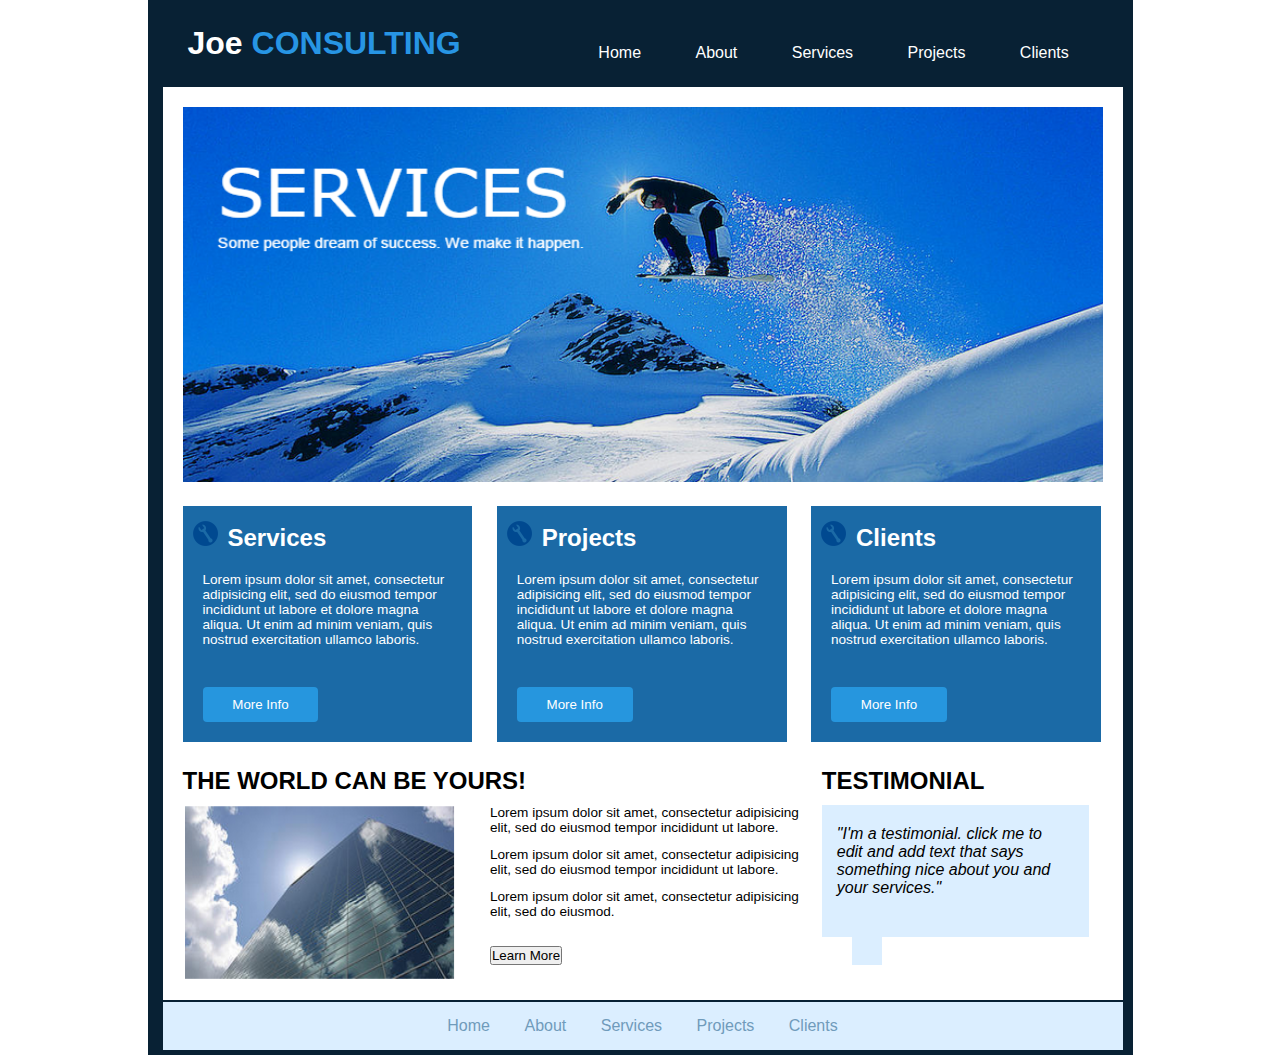
<file: frontEndBasics/consulting/index.html>
<!DOCTYPE html>
<html>
<head>
	<title>Consulting</title>
	<meta charset="utf-8">
	<meta name="Raw HTML&CSS" content="use of HTML and CSS to replicate a website provided by Coding Dojo. The replication was done without viewing the DOM">
	<link rel="stylesheet" type="text/css" href="style.css">
</head>
<body>
	<div id="container">
		<div id="header">
			<h1>Joe <span>CONSULTING</span></h1>
			<ul id="nav">
				<li class="first_nav"><a href="index.html">Home</a></li>
				<li><a href="index.html">About</a></li>
				<li><a href="index.html">Services</a></li>
				<li><a href="index.html">Projects</a></li>
				<li><a href="index.html">Clients</a></li>
			</ul>
			<!-- end of #nav -->
		</div>
		<!-- end of #header -->
		<div id="content">
			<img id="content_img" src="./images/main_img.png" alt="large picture">
			<div id="info_div">
			<div class="info">
				<h2><img src="./images/icon.png" alt="icon">Services</h2>
				<p>Lorem ipsum dolor sit amet, consectetur adipisicing elit, sed do eiusmod
				tempor incididunt ut labore et dolore magna aliqua. Ut enim ad minim veniam,
				quis nostrud exercitation ullamco laboris.</p>
				<button><a href="http://google.com">More Info</a></button>
			</div>			
			<div class="info" id="info_middle">
				<h2><img  src="./images/icon.png" alt="icon">Projects</h2>
				<p>Lorem ipsum dolor sit amet, consectetur adipisicing elit, sed do eiusmod
				tempor incididunt ut labore et dolore magna aliqua. Ut enim ad minim veniam,
				quis nostrud exercitation ullamco laboris.</p>
				<button><a href="http://google.com">More Info</a></button>
			</div>			
			<div class="info">
				<h2><img src="./images/icon.png" alt="icon">Clients</h2>
				<p>Lorem ipsum dolor sit amet, consectetur adipisicing elit, sed do eiusmod
				tempor incididunt ut labore et dolore magna aliqua. Ut enim ad minim veniam,
				quis nostrud exercitation ullamco laboris.</p>
				<button><a href="http://google.com">More Info</a></button>
			</div>
			<!-- end of .info -->
			<div id="bottom_left">
				<h2>THE WORLD CAN BE YOURS!</h2>
				<img id="bottom_img" src="./images/building.png" alt="building">
				<div id="bottom_left_p">
					<p>Lorem ipsum dolor sit amet, consectetur adipisicing elit, sed do eiusmod
					tempor incididunt ut labore.</p>
					<p>Lorem ipsum dolor sit amet, consectetur adipisicing elit, sed do eiusmod
					tempor incididunt ut labore.</p>
					<p>Lorem ipsum dolor sit amet, consectetur adipisicing elit, sed do eiusmod.</p>
					<form action="process.php"><input type="submit" name="learn more" value="Learn More"></form>
				</div>	
			</div>
			<!-- end of bottom_left -->
			<div id="bottom_right">
				<h2>TESTIMONIAL</h2>
				<blockquote><i>"I'm a testimonial. click me to edit and add text that says something nice about you and your services."</i></blockquote>
			</div>
			<!-- end of bottom_right -->
		</div>
	</div>
	<!-- end of container -->
		<footer>
			<ul>
				<li><a href="http://google.com">Home</a></li>
				<li><a href="http://google.com">About</a></li>
				<li><a href="http://google.com">Services</a></li>
				<li><a href="http://google.com">Projects</a></li>
				<li><a href="http://google.com">Clients</a></li>
			</ul>
		</footer>
</body>
</html>
</file>
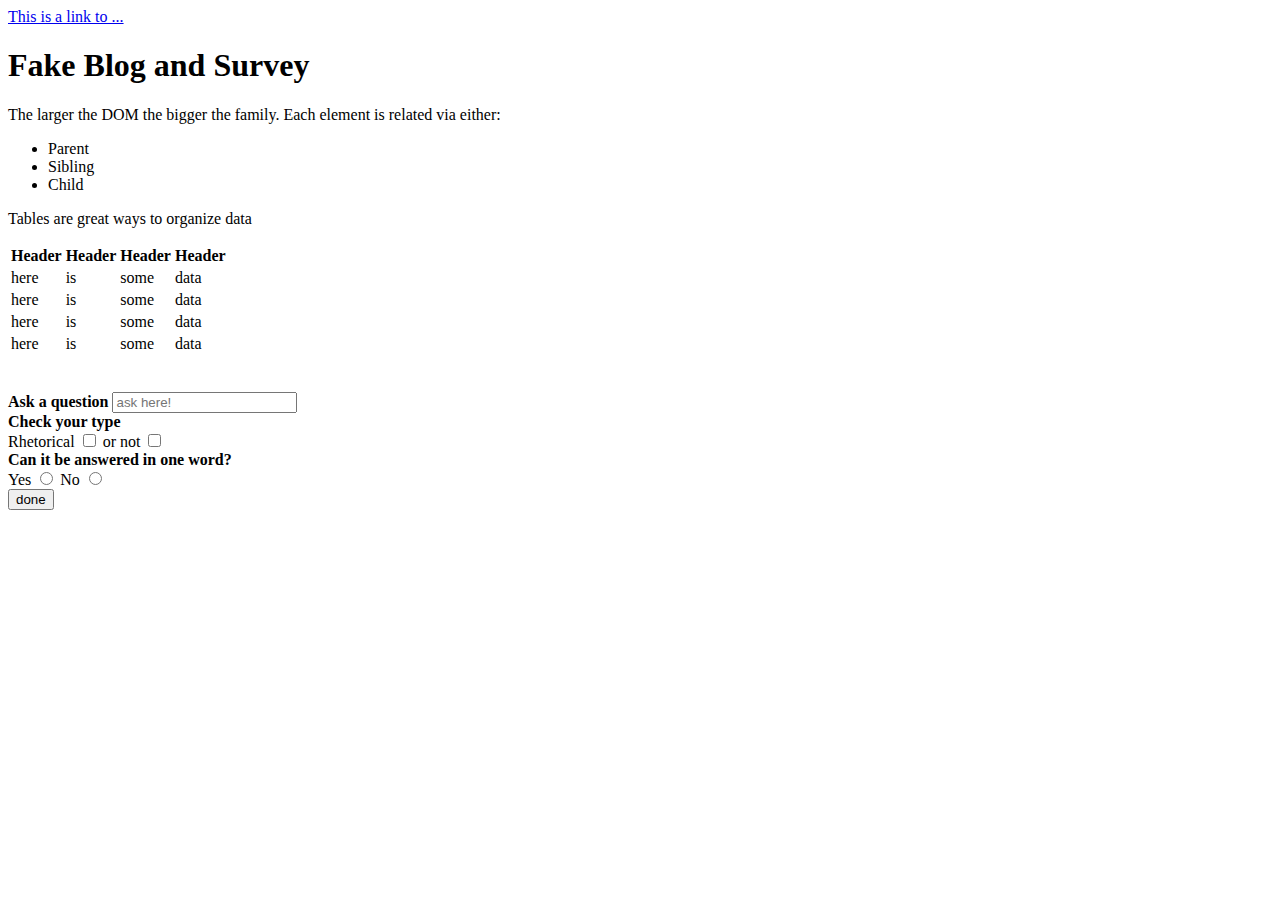
<file: frontEndBasics/fakeBlog/index.html>
<!Doctype>
<html>
<head>
	<meta name="HTML Practice" content="HTML content with practice using different tags(HTML, head, body, title, meta, a, p, div, ul, li, table, th, td, tr, tbody, span, form, select, input">
	<meta charset="UTF-8">
	<title>Fake Blog and Survey</title>
</head>
<body>
	<div id="container">
		<a href="#">This is a link to ...</a>	
		<h1>Fake Blog and Survey</h1>
		<p>The larger the DOM the bigger the family. Each element is related via either:</p>
		<ul> 
			<li>Parent</li>
			<li>Sibling</li>
			<li>Child</li>
		</ul>
		<p>Tables are great ways to organize data</p>
		<table> 
			<tr>
				<th>Header</th>
				<th>Header</th>
				<th>Header</th>
				<th>Header</th>
			</tr>
			<tr>
				<td>here</td>
				<td>is</td>
				<td>some</td>
				<td>data</td>
			</td>
			<tr>
				<td>here</td>
				<td>is</td>
				<td>some</td>
				<td>data</td>
			</td>
			<tr>
				<td>here</td>
				<td>is</td>
				<td>some</td>
				<td>data</td>
			</td>
			<tr>
				<td>here</td>
				<td>is</td>
				<td>some</td>
				<td>data</td>
			</td>
		</table></br></br>
		<form>
			<label for="question"><b>Ask a question</b></label>
			<input type="text" name="question" placeholder="ask here!"></br>
			<label for="category"><b>Check your type</b></label></br>
			<label for="category">Rhetorical</label>
			<input type="checkbox" name="category">
			<label for="category">or not</label>
			<input type="checkbox" name="category"></br>
			<label for="answer"><b>Can it be answered in one word?</b></label></br>
			<label for="answer">Yes</label>
			<input type="radio" name="answer">
			<label for="answer">No</label>
			<input type="radio" name="answer"></br>
			<input type="submit" value="done">
		</form>
	</div>
</body>
</file>
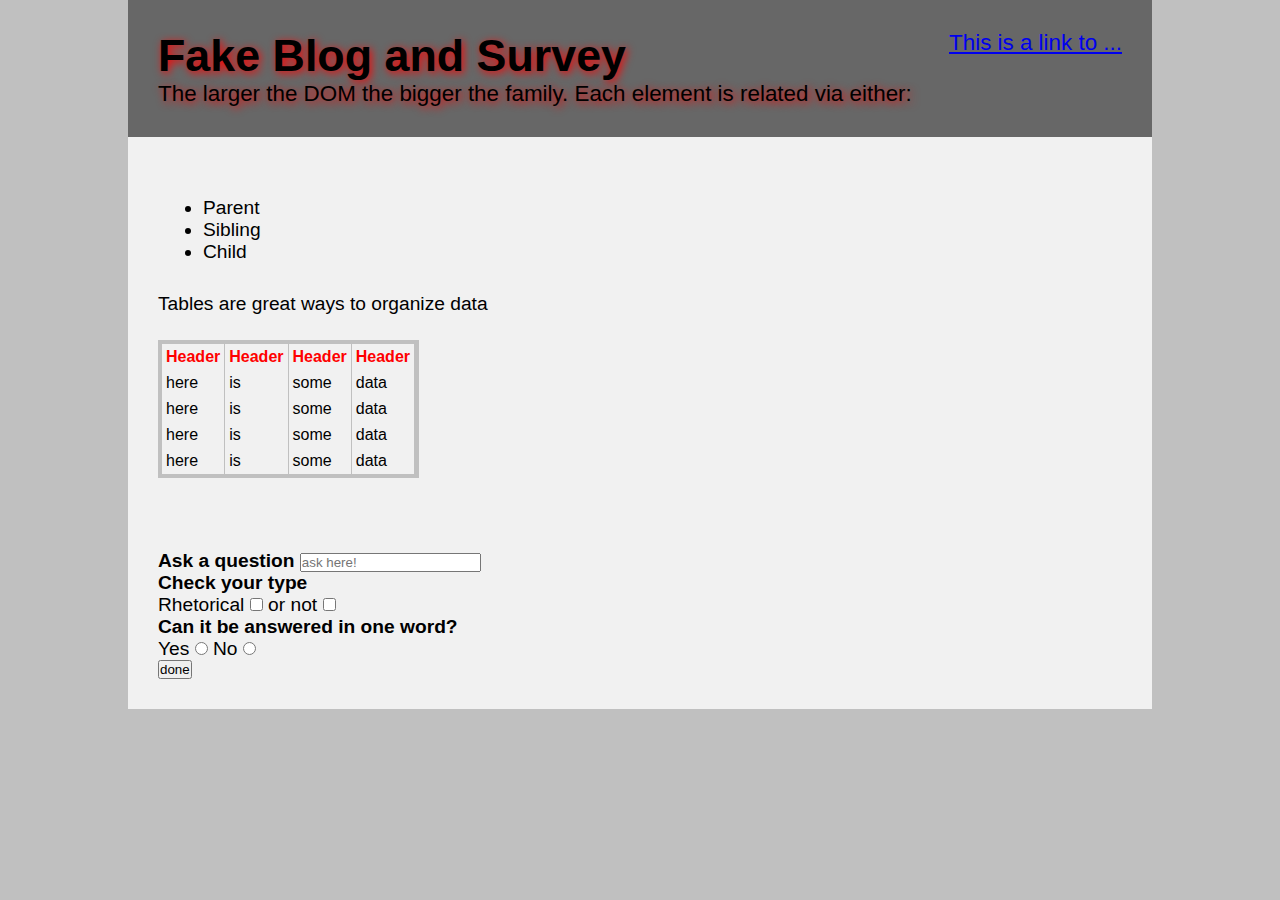
<file: frontEndBasics/fakeBlogCss/indexCopy.html>
<!Doctype>
<html>
<head>
	<meta name="HTML Practice" content="HTML content with practice using different tags(HTML, head, body, title, meta, a, p, div, ul, li, table, th, td, tr, tbody, span, form, select, input">
	<meta charset="UTF-8">
	<title>Fake Blog and Survey</title>
	<link rel="stylesheet" type="text/css" href="style.css">
</head>
<body>
	<div id="header">
		<a class="link" href="#">This is a link to ...</a>	
		<h1>Fake Blog and Survey</h1>
		<p>The larger the DOM the bigger the family. Each element is related via either:</p>
	</div>
	<div id="container">
		<ul> 
			<li>Parent</li>
			<li>Sibling</li>
			<li>Child</li>
		</ul>
		<p>Tables are great ways to organize data</p>
		<table> 
			<tr>
				<th>Header</th>
				<th>Header</th>
				<th>Header</th>
				<th>Header</th>
			</tr>
			<tr>
				<td>here</td>
				<td>is</td>
				<td>some</td>
				<td>data</td>
			</td>
			<tr>
				<td>here</td>
				<td>is</td>
				<td>some</td>
				<td>data</td>
			</td>
			<tr>
				<td>here</td>
				<td>is</td>
				<td>some</td>
				<td>data</td>
			</td>
			<tr>
				<td>here</td>
				<td>is</td>
				<td>some</td>
				<td>data</td>
			</td>
		</table></br></br>
		<form>
			<label for="question"><b>Ask a question</b></label>
			<input type="text" name="question" placeholder="ask here!"></br>
			<label for="category"><b>Check your type</b></label></br>
			<label for="category">Rhetorical</label>
			<input type="checkbox" name="category">
			<label for="category">or not</label>
			<input type="checkbox" name="category"></br>
			<label for="answer"><b>Can it be answered in one word?</b></label></br>
			<label for="answer">Yes</label>
			<input type="radio" name="answer">
			<label for="answer">No</label>
			<input type="radio" name="answer"></br>
			<input type="submit" value="done">
		</form>
	</div>
</body>
</file>
<file: frontEndBasics/consulting/style.css>
*{
	margin: 0;
	padding: 0;
}


#container{
	background-color: #082134;
	padding: 0 10px 5px 15px;
	width: 960px;
	margin: 0 auto;
	font-family: arial, helvetica, sans-serif;
}


#header{
	display: inline-block;
	width: 910px;
	padding:25px;
}
#header span{
	color: #2795E4;
}
#header h1 {
	width: 39%;
	display: inline-block;
	vertical-align: top; 
	color: #fff;
}


#nav{
	display: inline-block;
	vertical-align: bottom;
	background-color: #082134;
	width: 59%;
	margin-left: 10px;
	text-align: right;
}
#nav li{
	display: inline-block;
	color: white;
	padding: 0 25px;
}
#nav li a{
	text-decoration: none;
	color: #fff;
	}
.first_nav {
	color: #2f5f81;
}


#content{
	background-color: #fff;
	width: 920px;
	padding: 20px;
}
#content_img{
	width: 920px;
	height: 375px;
	margin-bottom: 20px;
}


#info_div{
	width: 920px;
}
.info{
	width: 31.5%;
	display: inline-block;
	vertical-align: top;
	background-color: #1b6aa6;
}
#info_middle{
	margin: 0 20px;
}
.info img{
	height: 25px;
	width: 25px;
	padding: 15px 10px 0 10px;
}
.info h2{
	color: #fff;
	background-color: #1b6aa6;
	padding-top: 20px 0;
}
.info p {
	padding: 20px;
	color: #fff;
	font-size: .85em;
}
.info button{
	padding: 10px 25px;
	margin: 20px;
	background-color: #2696de;
	border-radius: 4px;
	border: none;
	width: 40%;
}
.info button a{
	color: #fff;
	text-decoration: none;
}


#bottom_left{
	background-color: #fff;
	display: inline-block;
	vertical-align: top;
	width: 69%;
}
#bottom_left h2{
	margin: 25px 0 10px 0;
}
#bottom_left img{
	display: inline-block;
	width: 43%;
	height: 175px;
	vertical-align: top;
}
#bottom_left p{
	margin-left: 30px;
	font-size: .85em;
	padding-bottom: 12px;
}
#bottom_left_p{
	display: inline-block;
	width: 55%;
}
#bottom_left form{
	background-color: #fff;
	color: #6e9b73;
	margin-left: 30px;
	margin-top: 15px;
	border: none;
	font-size: 1em;
}


#bottom_right{
	display: inline-block;
	width: 29%;
}
#bottom_right h2{
	margin: 25px 0 10px 0;
}
#bottom_right blockquote{
	position: relative;
	background-color: #dbeeff;
	padding: 20px 20px 40px 15px;
}
#bottom_right blockquote:after{
	  content: ' ';
	  position: absolute;
	  width: 0;
	  height: 0;
	  left: 30px;
	  top: 130px;
	  border: 15px solid;
	  border-color: #dbeeff;
}


footer{
	width: 100%;
	background-color: #dbeeff; 
	margin-top: 2px;
}
footer ul{
	text-align: center;
}
footer ul li{
	display: inline-block;
	padding:15px;
}
footer ul li a{
	text-decoration: none;
	color: #709bbb;

}
</file>
<file: frontEndBasics/fakeBlogCss/style.css>
*{
	margin:0 auto;
	padding:0;
	font-family: helvetica, sans-serif, arial;
}
body{
	background-color:silver;
}
#container{
	margin:auto 10%;
	background-color:#f1f1f1;
	padding:30px;
	font-size: 1.2em;
}
#header{
	padding:30px;
	margin:auto 10%;
	background-color: #676767;
	font-size: 1.4em;
}
#header h1, #header p {
	text-shadow: 2px 2px 8px #FF0000;
}
#header a {
	float: right;
}
#container tr:nth-of-type(1) {
	color:red;
}
#container ul{
	margin:30px 45px;
}
#container table{
	display:inline-block;
	border:4px solid silver;
	border-collapse:collapse;
	margin: 25px 0 50px;
}
#container th, td {
	border-right: 1px solid silver;
	padding:4px;
}
#container form label{
	padding-bottom: 30px;
}
</file>
